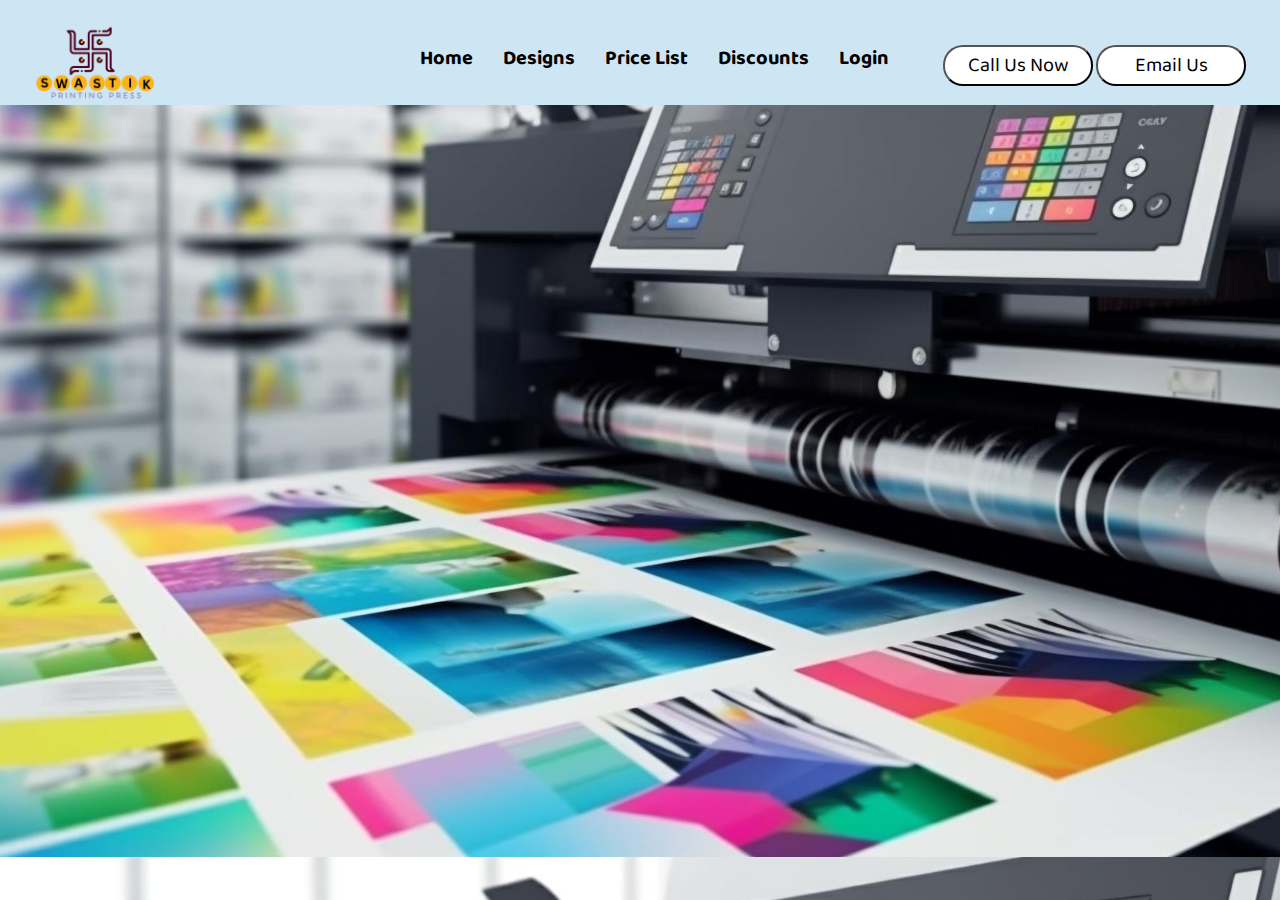
<file: index.html>
<!DOCTYPE html>
<html lang="en">
<head>
    <meta charset="UTF-8">
    <meta http-equiv="X-UA-Compatible" content="IE=edge">
    <meta name="viewport" content="width=device-width, initial-scale=1.0">
    <title>Document</title>
    <link rel="stylesheet" href="styles.css">
    <link rel="preconnect" href="https://fonts.googleapis.com">
<link rel="preconnect" href="https://fonts.gstatic.com" crossorigin>
<link href="https://fonts.googleapis.com/css2?family=Anton&family=Baloo+Paaji+2&family=Lato:wght@700&display=swap" rel="stylesheet">
</head>
<body>
  <header class="header">
  <div class="container">
  <div class="box" id="box1"><img src="/Blue Minimalist Digital Print Center Logo.png" alt=""></div>
  <div class="box" id="box2">
<ul>
  <li>Home</li>
  <li>Designs</li>
  <li>Price List</li>
  <li>Discounts</li>
  <li><a href="/login Stuff/">Login</a>
  </li>
</ul>
  </div>
  <div class="box" id="box3">
    <button class="btn">Call Us Now</button>
    <button class="btn">Email Us</button>
  </div>
</div>
</header>
<div class="content">
  
</div>
</body>
</html>
</file>
<file: styles.css>
body{
  color: black;
  margin: 0%;
  padding: 0%;
  background-image: url(/modern-printing-press-produces-multi-colored-printouts-accurately-generated-by-ai\ \(2\).jpg);
 }
.header{
 background-color: #CEE6F3;
 position: sticky;
 top:0;
 opacity:1;
 z-index: 30;
 

  
 }
   .container{
    font-family: 'Baloo Paaji 2', cursive;
   }
   #box1{
    /* border: 2px solid black; */
    position: absolute;
    left:34px;
    top: 20px;
   }
   #box1 img{
    width: 120px;
    height: 120px;
  position: relative;

   }
   #box2{
    /* border: 2px solid red; */
    width: 43%;
    margin:12px auto;

   }
   li{
    float: left;
    list-style: none;
    box-sizing: border-box;
    margin: 15px;
    padding: 0%;
    position: relative;
    bottom: 2px;
    font-size: 20px;
    font-weight:bolder;
    font-family: 'Baloo Paaji 2', cursive;
    cursor: pointer;
  }
  li:hover{
    text-decoration: underline;
    color: white;
  }
   #box3{
    /* border:2px solid blue; */
    position: absolute;
    right:34px;
    top: 20px;
   }
   #box2 li a{
    text-decoration: none;
    color:black;
   }
   #box2 li a:hover{
    text-decoration:underline ;
    color:white;
   }
   .container{
    display: flex;
   }
   .btn{
    border-radius: 20px;
    width: 150px;
    color: black;
    background-color:white ;
    font-size: 20px;
    font-family: 'Baloo Paaji 2', cursive;
    cursor: pointer;
    position: relative;
    top:25px;
   }
   .btn:hover{
    background-color:white;
    color: grey;
   }
</file>
